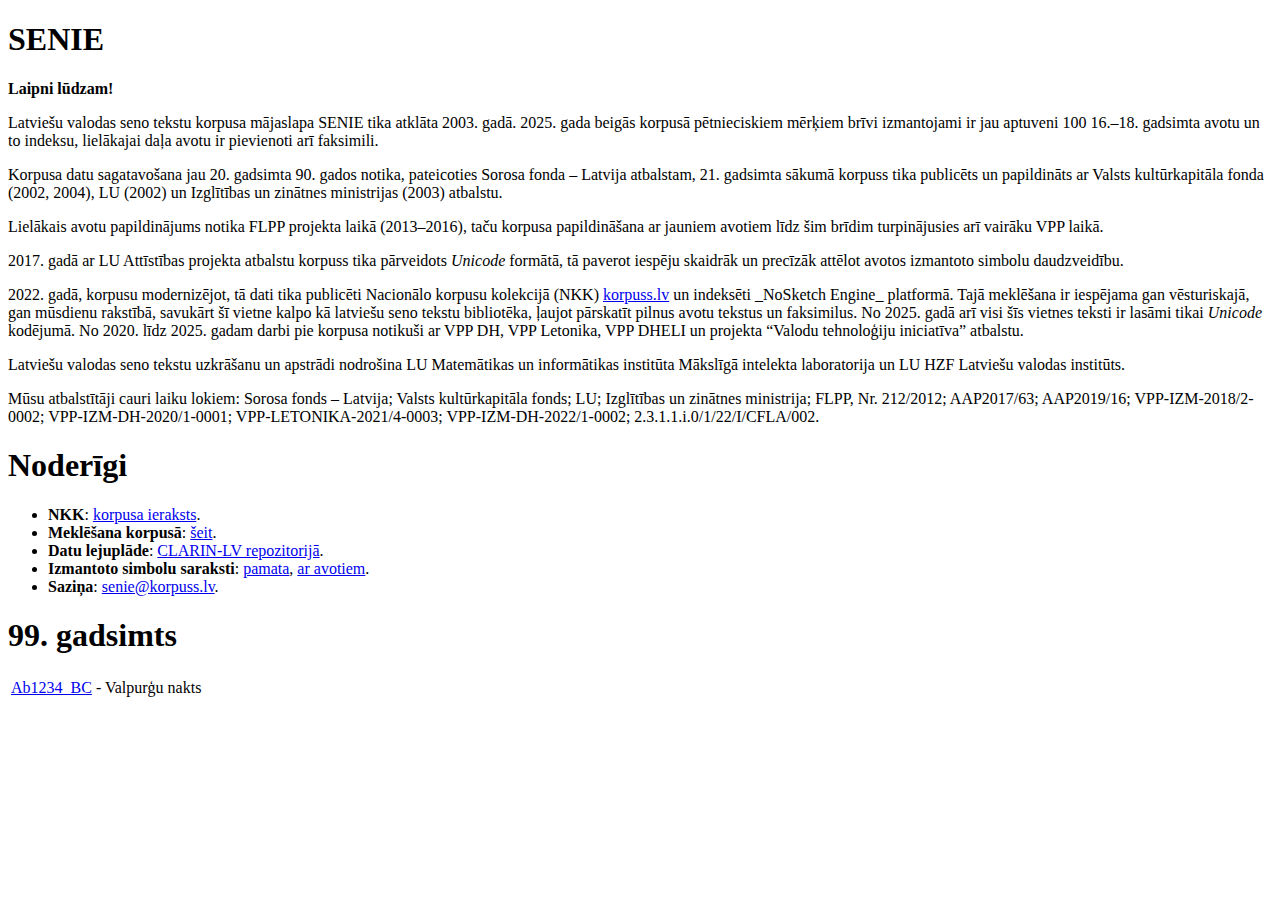
<file: src/main/resources/templates/index.html>
<!DOCTYPE html>
<html xmlns:th="http://www.thymeleaf.org" th:replace="~{layout :: page(~{::main})}">
<main>
  <section>
    <h1>SENIE</h1>
    <div>
    
      <p><strong>Laipni lūdzam!</strong>
      </p>
      <p>Latviešu valodas seno tekstu korpusa mājaslapa SENIE tika atklāta 2003.&nbsp;gadā.
        2025.&nbsp;gada beigās korpusā pētnieciskiem mērķiem brīvi izmantojami ir jau aptuveni 100
		16.&ndash;18. gadsimta avotu un to indeksu, lielākajai daļa avotu ir pievienoti arī faksimili.
	  </p>
      <p>Korpusa datu sagatavošana jau 20.&nbsp;gadsimta 90.&nbsp;gados notika, pateicoties Sorosa
	    fonda&nbsp;&ndash; Latvija atbalstam, 21.&nbsp;gadsimta sākumā korpuss tika publicēts un papildināts
		ar Valsts kultūrkapitāla fonda (2002, 2004), LU (2002) un Izglītības un zinātnes ministrijas (2003)
		atbalstu.
	  </p>
      <p>Lielākais avotu papildinājums notika FLPP projekta laikā (2013–2016), taču korpusa papildināšana ar
	    jauniem avotiem līdz šim brīdim turpinājusies arī vairāku VPP laikā.
	  </p>
	  <p>2017.&nbsp;gadā ar LU Attīstības projekta atbalstu korpuss tika pārveidots <em>Unicode</em> formātā,
	    tā paverot iespēju skaidrāk un precīzāk attēlot avotos izmantoto simbolu daudzveidību.
	  </p>
      <p>2022.&nbsp;gadā, korpusu modernizējot, tā dati tika publicēti Nacionālo korpusu kolekcijā (NKK)
	    <a href="https://korpuss.lv/" target="_blank">korpuss.lv</a> un indeksēti _NoSketch Engine_ platformā.
	    Tajā meklēšana ir iespējama gan vēsturiskajā, gan mūsdienu rakstībā,
		savukārt šī vietne kalpo kā latviešu seno tekstu bibliotēka, ļaujot pārskatīt pilnus avotu tekstus un
		faksimilus. No 2025.&nbsp;gadā arī visi šīs vietnes teksti ir lasāmi tikai <em>Unicode</em> kodējumā.
		No 2020. līdz 2025.&nbsp;gadam darbi pie korpusa notikuši ar VPP DH, VPP Letonika, VPP DHELI un
		projekta “Valodu tehnoloģiju iniciatīva” atbalstu.
	  </p>
      <p>Latviešu valodas seno tekstu uzkrāšanu un apstrādi nodrošina LU Matemātikas un informātikas institūta
        Mākslīgā intelekta laboratorija un LU HZF Latviešu valodas institūts.
      </p>
      <p>Mūsu atbalstītāji cauri laiku lokiem: Sorosa fonds&nbsp;&ndash; Latvija; Valsts kultūrkapitāla fonds;
        LU; Izglītības un zinātnes ministrija; FLPP, Nr. 212/2012; AAP2017/63; AAP2019/16; VPP-IZM-2018/2-0002;
		VPP-IZM-DH-2020/1-0001; VPP-LETONIKA-2021/4-0003; VPP-IZM-DH-2022/1-0002; 2.3.1.1.i.0/1/22/I/CFLA/002.
	  </p>
    </div>
  </section>
  <section>
    <h1>Noderīgi</h1>
    <div>
      <ul>
        <li>
          <strong>NKK</strong>:
          <a href="https://korpuss.lv/id/Senie" target="_blank">korpusa ieraksts</a>.
        </li>
        <li>
          <strong>Meklēšana korpusā</strong>:
          <a href="https://nosketch.korpuss.lv/#dashboard?corpname=senie_unicode" target="_blank">šeit</a>.
        </li>
        <li>
          <strong>Datu lejuplāde</strong>:
          <a href="http://hdl.handle.net/20.500.12574/90" target="_blank">CLARIN-LV repozitorijā</a>.
          <!-- TODO: atjaunināt, tiklīdz būs šī gada saite! -->
        </li>
        <li>
          <strong>Izmantoto simbolu saraksti</strong>: <a href="/symbols">pamata</a>,
          <a href="/symbols_full">ar avotiem</a>.
        </li>
        <li>
          <strong>Saziņa</strong>: <a href="mailto:senie@korpuss.lv">senie@korpuss.lv</a>.
        </li>
      </ul>
    </div>
  </section>
  <section th:each="century : ${booksByCentury}">
    <h1><span th:text="${century.key}">99</span>. gadsimts</h1>
    <table>
      <tr th:each="book: ${century.value}">
        <td class="address"><a href="/books/Ab1234_BC" th:href="${book.urlPath}" th:text="${book.displayCode}">Ab1234_BC</a></td>
        <td th:text="|- ${book.name}|">- Valpurģu nakts</td>
      </tr>
    </table>
  </section>
</main>
</html>
</file>
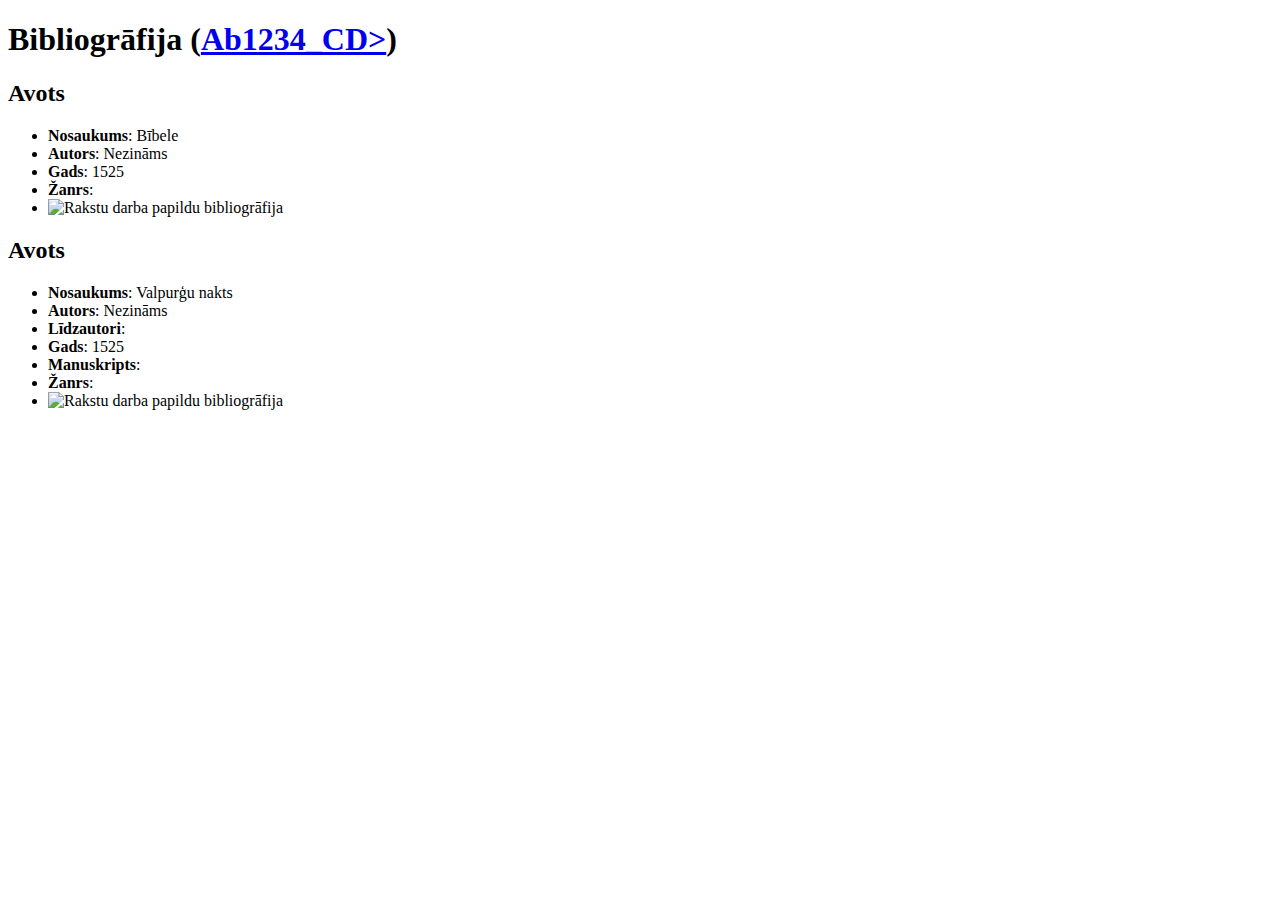
<file: src/main/resources/templates/biblio.html>
<!DOCTYPE html>
<html xmlns:th="http://www.thymeleaf.org" th:replace="~{layout :: page(~{::main})}">
<main id="biblio">
  <section>
    <h1>
      Bibliogrāfija (<a
            href="/book/Ab1234_BC" th:href="|/books/${currentBook.fullSourceCode}"
            th:text="${currentBook.fullSourceCode}">Ab1234_CD></a>)
    </h1>
    <div th:if="${collection} != null">
      <h2>Avots</h2>
      <ul>
        <li>
          <strong>Nosaukums</strong>:
          <span th:text="${collection.name}">Bībele</span>
        </li>
        <li th:if="${collectionTopAuthors} != null">
          <strong>Autors</strong>:
          <span th:text="${collectionTopAuthors}">Nezināms</span>
        </li>
        <li>
          <strong>Gads</strong>:
          <span th:text="${collectionDisplayYear}">1525</span>
        </li>
        <li th:if="${genres} != null">
          <strong>Žanrs</strong>:
          <span th:text="${genres}"/>
        </li>
        <li th:if="${biblioImage} != null">
          <a th:href="${biblioImage}">
            <img th:src="${biblioImage}"
                 alt="Rakstu darba papildu bibliogrāfija"
            >
          </a>
        </li>
      </ul>
    </div>
    <div>
      <h2 th:text="${collection} ? 'Sadaļa' : 'Avots'">Avots</h2>
      <ul>
        <li>
          <strong>Nosaukums</strong>:
          <span th:text="${currentBook.name}">Valpurģu nakts</span>
        </li>
        <li>
          <strong>Autors</strong>:
          <span th:text="${topAuthors}">Nezināms</span>
        </li>
        <li th:if="${otherAuthors}">
          <strong>Līdzautori</strong>:
          <span th:text="${otherAuthors}"></span>
        </li>
        <li>
          <strong>Gads</strong>:
          <span th:text="${displayYear}">1525</span>
        </li>
        <li>
          <strong>Manuskripts</strong>:
          <span th:text="${currentBook.manuscript} ? 'jā' : 'nē'"></span>
        </li>
        <li th:if="${genres} != null and ${collection} == null" >
          <strong>Žanrs</strong>:
          <span th:text="${genres}"/>
        </li>
        <li th:if="${biblioImage} != null and ${collection} == null" >
          <a th:href="${biblioImage}">
            <img th:src="${biblioImage}"
                 alt="Rakstu darba papildu bibliogrāfija"
            >
          </a>
        </li>
      </ul>
    </div>

  </section>
</main>
</html>
</file>
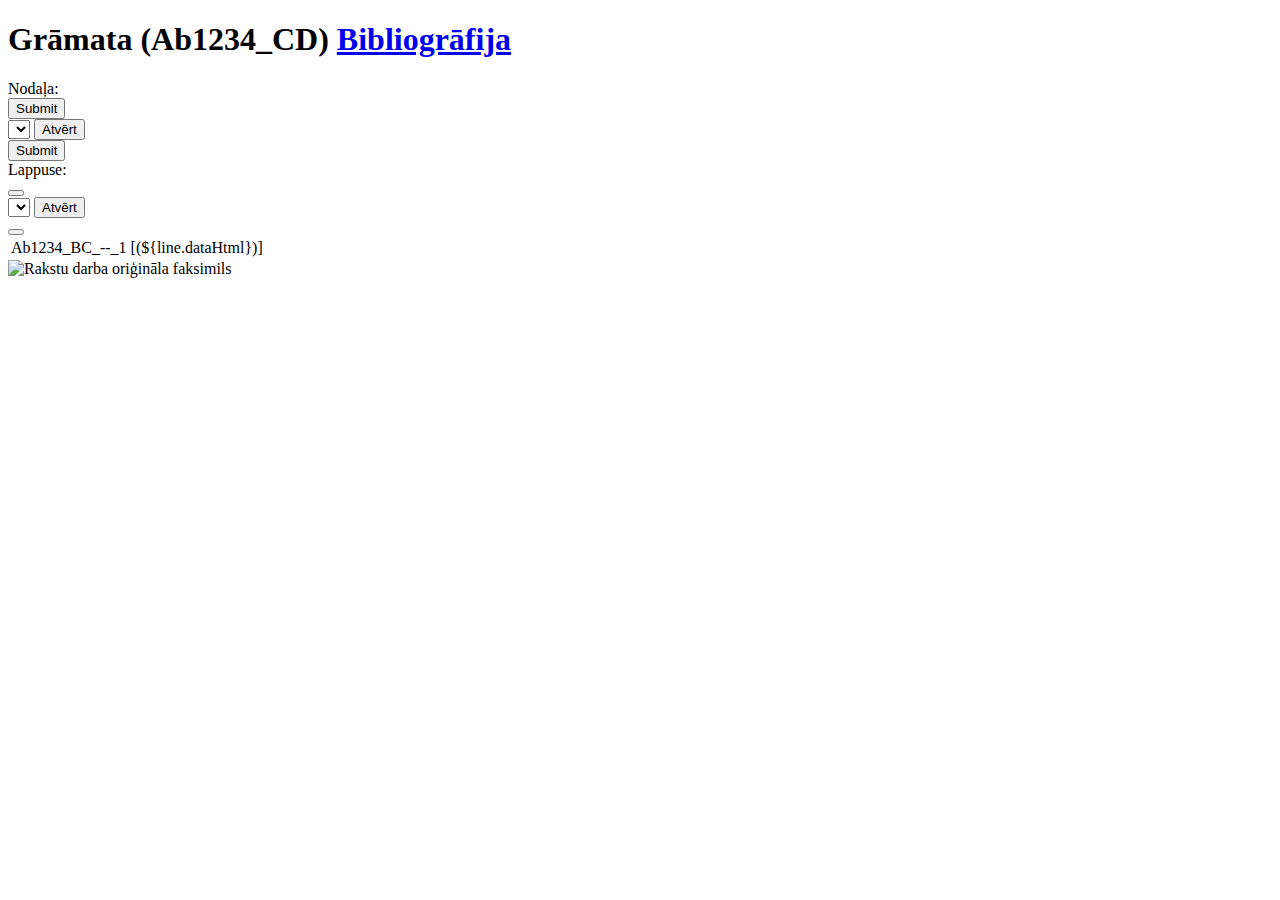
<file: src/main/resources/templates/book.html>
<!DOCTYPE html>
<html xmlns:th="http://www.thymeleaf.org" th:replace="~{layout :: page(~{::main})}">
<main id="book">
  <section>
    <h1>
      <span th:text="${pageTitle}">Grāmata (Ab1234_CD)</span>
      <span><a href="/biblio/Ab1234_BC" th:href="|/biblio/${currentBook.fullSourceCode}">Bibliogrāfija</a></span>
    </h1>
    <div class="page-nav">
      <!-- List of books (only for collections) -->
      <nav class="books" th:if="${collection} != null">
        <label for="bookSelector">Nodaļa:</label>
        <form class="nav-block" action="/goto" th:if="${prevBook} != null">
          <input type="submit" name="source" th:value="${prevBook.fullSourceCode}">
        </form>
        <form class="books nav-block" action="/goto">
          <select id="bookSelector" name="source">
            <option
              th:each="book : ${books}"
              th:value="${book.fullSourceCode}"
              th:text="${book.displayTitle}"
              th:selected="${book.fullSourceCode} == ${currentBook.fullSourceCode}"
            ></option>
          </select>
          <button type="submit">Atvērt</button>
        </form>
        <form class="nav-block" action="/goto" th:if="${nextBook} != null">
          <input type="submit" name="source" th:value="${nextBook.fullSourceCode}"/>
        </form>
      </nav>

      <!-- List of pages -->
      <nav class="pages" th:if="${pages} != null">
        <label for="pageSelector">Lappuse:</label>
        <form class="nav-block" action="/goto" th:if="${prevPage} != null">
          <input type="hidden" name="source" th:value="${currentBook.fullSourceCode}"/>
          <input type="hidden" name="page" th:value="${prevPage.linkName}">
          <button th:text="|Iepriekšējā (${prevPage.displayName})|"></button>
        </form>
        <form class="pages nav-block" action="/goto">
          <input type="hidden" name="source" th:value="${currentBook.fullSourceCode}"/>
          <select id="pageSelector" name="page">
            <option
              th:each="page : ${pages}"
              th:value="${page.linkName}"
              th:text="${page.displayName}"
              th:selected="${page.linkName} == ${currentPage.linkName}"
            ></option>
          </select>
          <button type="submit">Atvērt</button>
        </form>
        <form class="nav-block" action="/goto" th:if="${nextPage} != null">
          <input type="hidden" name="source" th:value="${currentBook.fullSourceCode}"/>
          <input type="hidden" name="page" th:value="${nextPage.linkName}">
          <button th:text="|Nākamā (${nextPage.displayName})|"></button>
        </form>
      </nav>
    </div>

    <!-- Page content -->
    <div id="pageContent" translate="no">
      <table>
        <tr th:each="line : ${lines}">
          <td class="address">
            <a
              th:id="${line.address}"
              th:href="|/goto?address=${line.address}"
              th:text="${line.address}"
            >Ab1234_BC_--_1</a>
          </td>
          <td>[(${line.dataHtml})]</td>
        </tr>
      </table>
      <div>
        <a th:if="${facsimile} != null" th:href="${facsimile}">
          <img
            th:if="${facsimile} != null"
            th:src="${facsimile}"
            alt="Rakstu darba oriģināla faksimils"
          >
        </a>
      </div>
    </div>

    <div class="page-nav">
      <nav th:insert="this :: .pages"></nav>
      <nav th:insert="this :: .books"></nav>
    </div>

  </section>
</main>
</html>
</file>
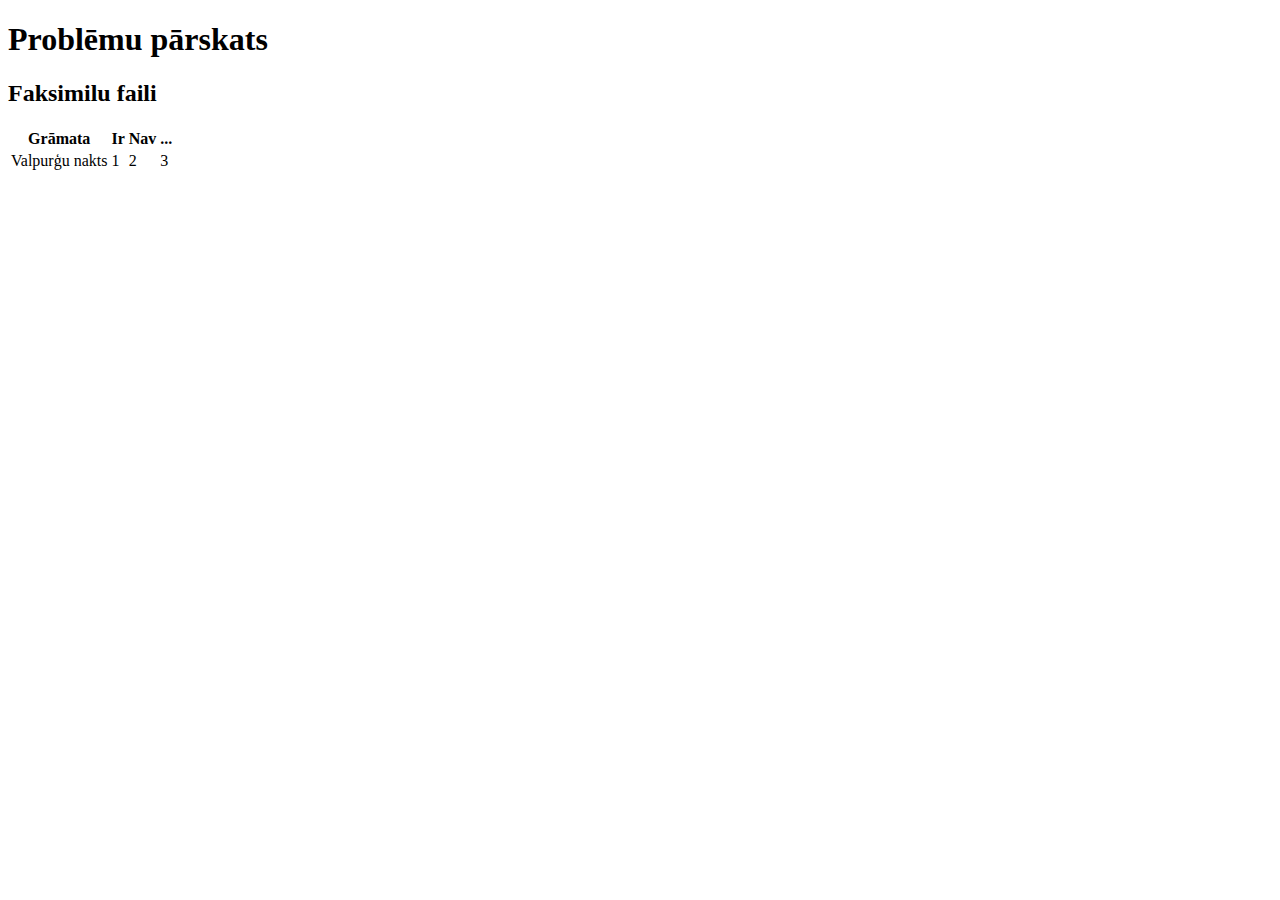
<file: src/main/resources/templates/diagnostics.html>
<!DOCTYPE html>
<html xmlns:th="http://www.thymeleaf.org" th:replace="~{layout :: page(~{::main})}">
<main id="diagnostics">
  <section>
    <h1>Problēmu pārskats</h1>
    <h2>Faksimilu faili</h2>
    <table>
      <tr>
        <th>Grāmata</th>
        <th title="Atrasto faksimilu skaits">Ir</th>
        <th title="Trūkstošo faksimilu skaits">Nav</th>
        <th title="Vēl nepārbaudīto faksimilu skaits">...</th>
      </tr>
      <tr th:each="summary: ${summaries}">
        <td th:text="${summary.source}">Valpurģu nakts</td>
        <td th:text="${summary.foundDisplay}">1</td>
        <td th:text="${summary.missingDisplay}">2</td>
        <td th:text="${summary.needsLookupCount}">3</td>
      </tr>
    </table>
  </section>
</main>
</html>
</file>
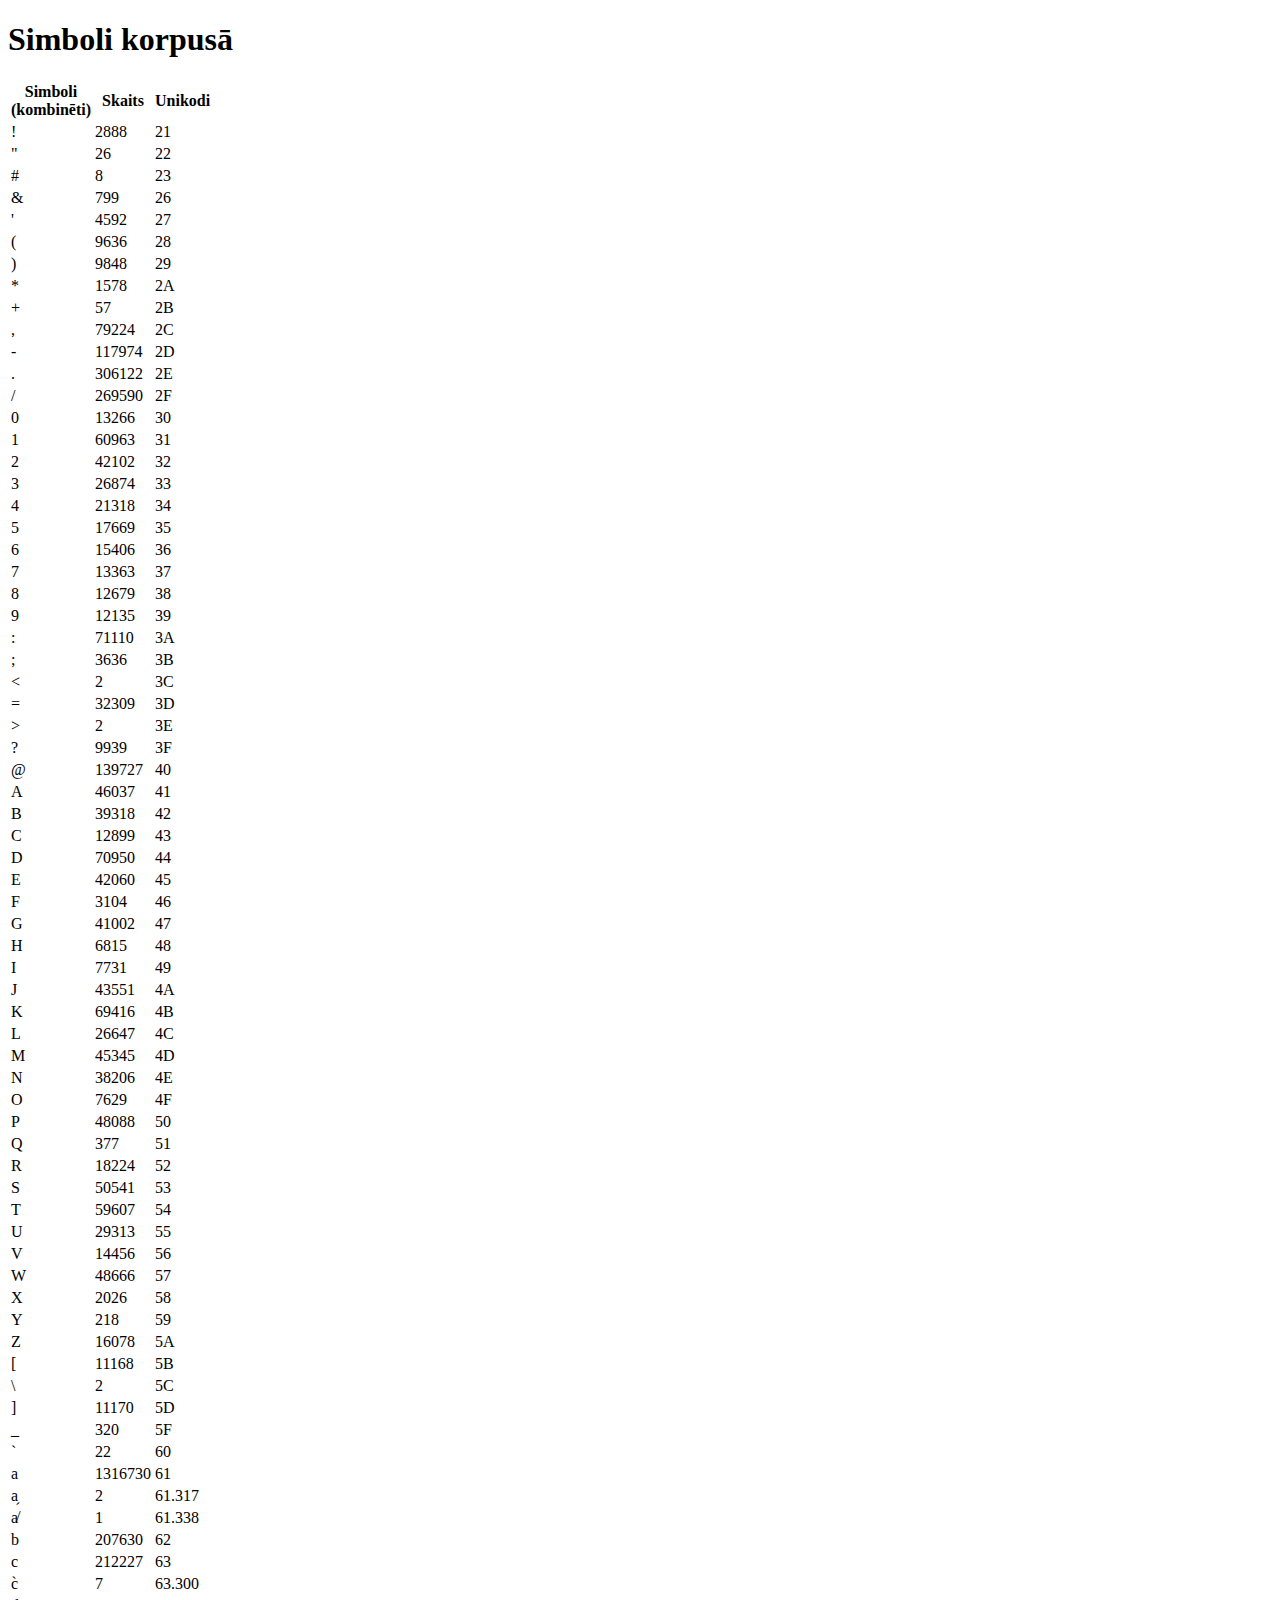
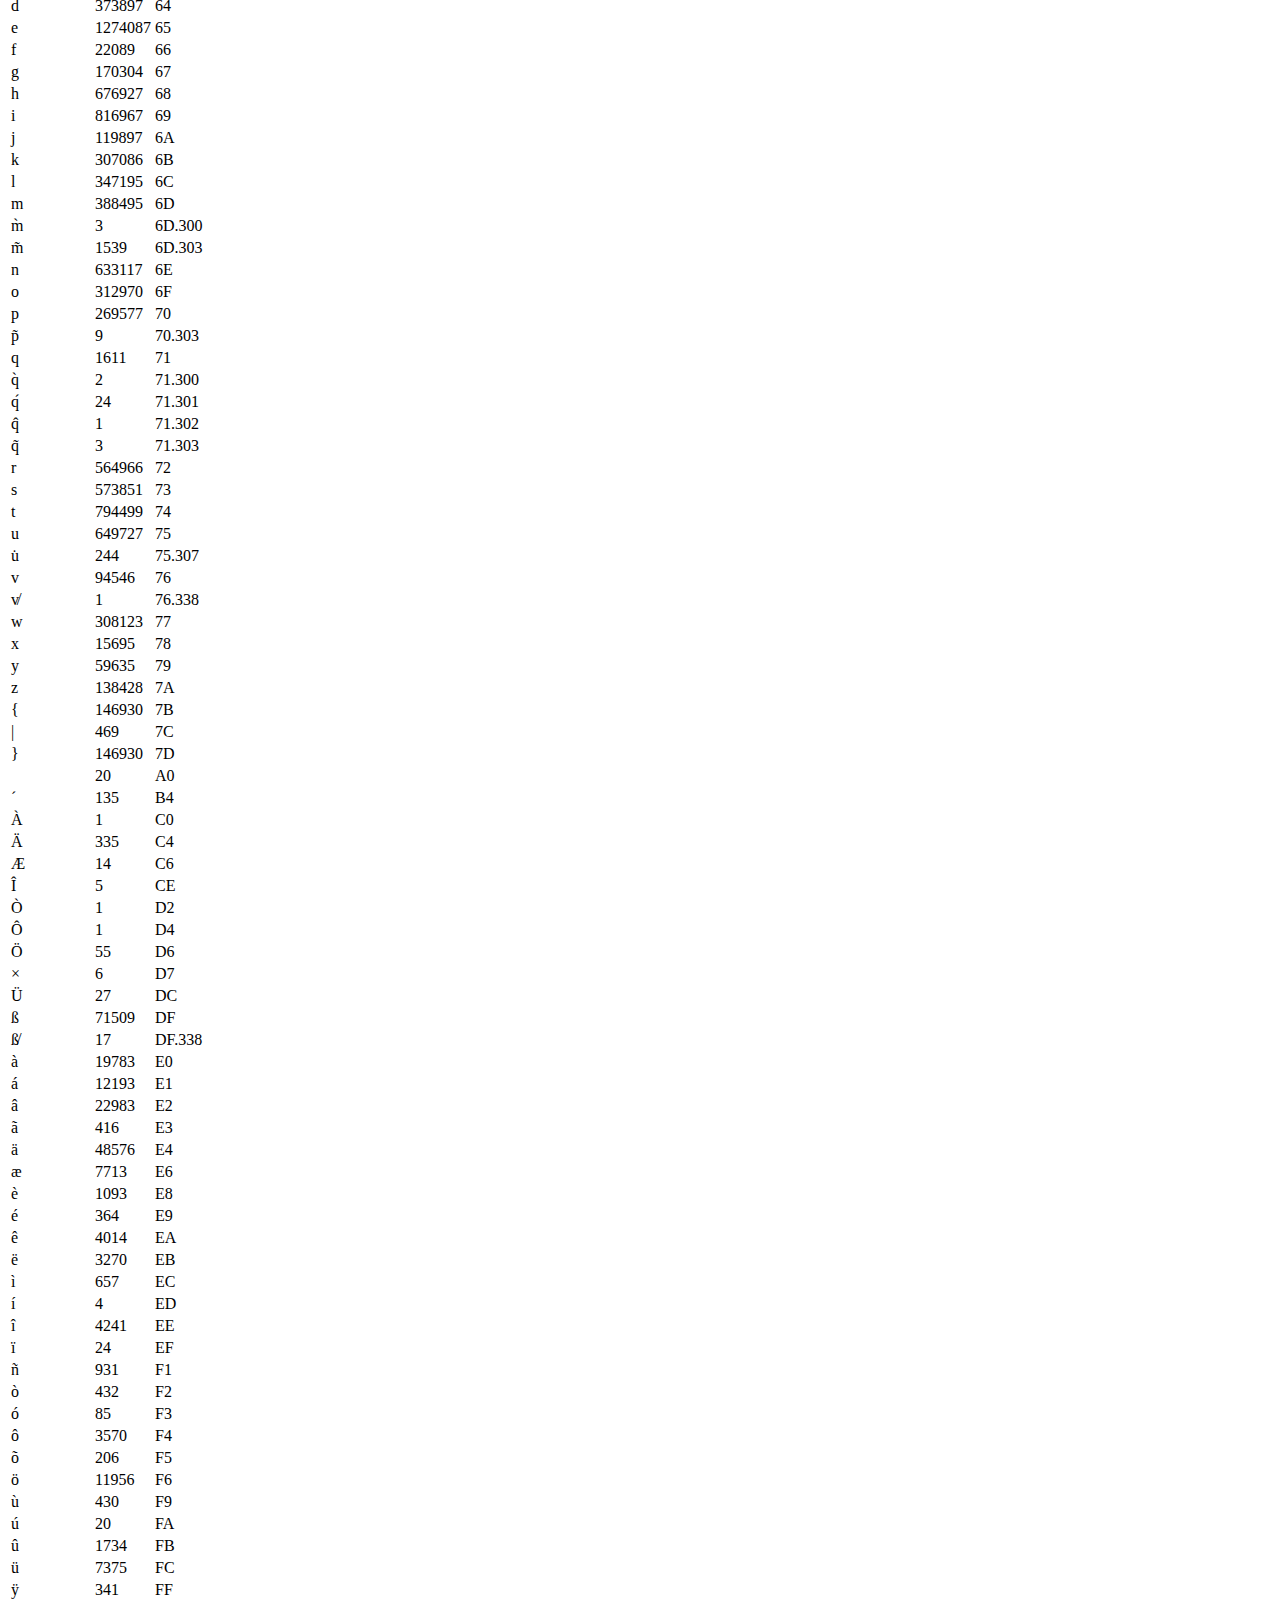
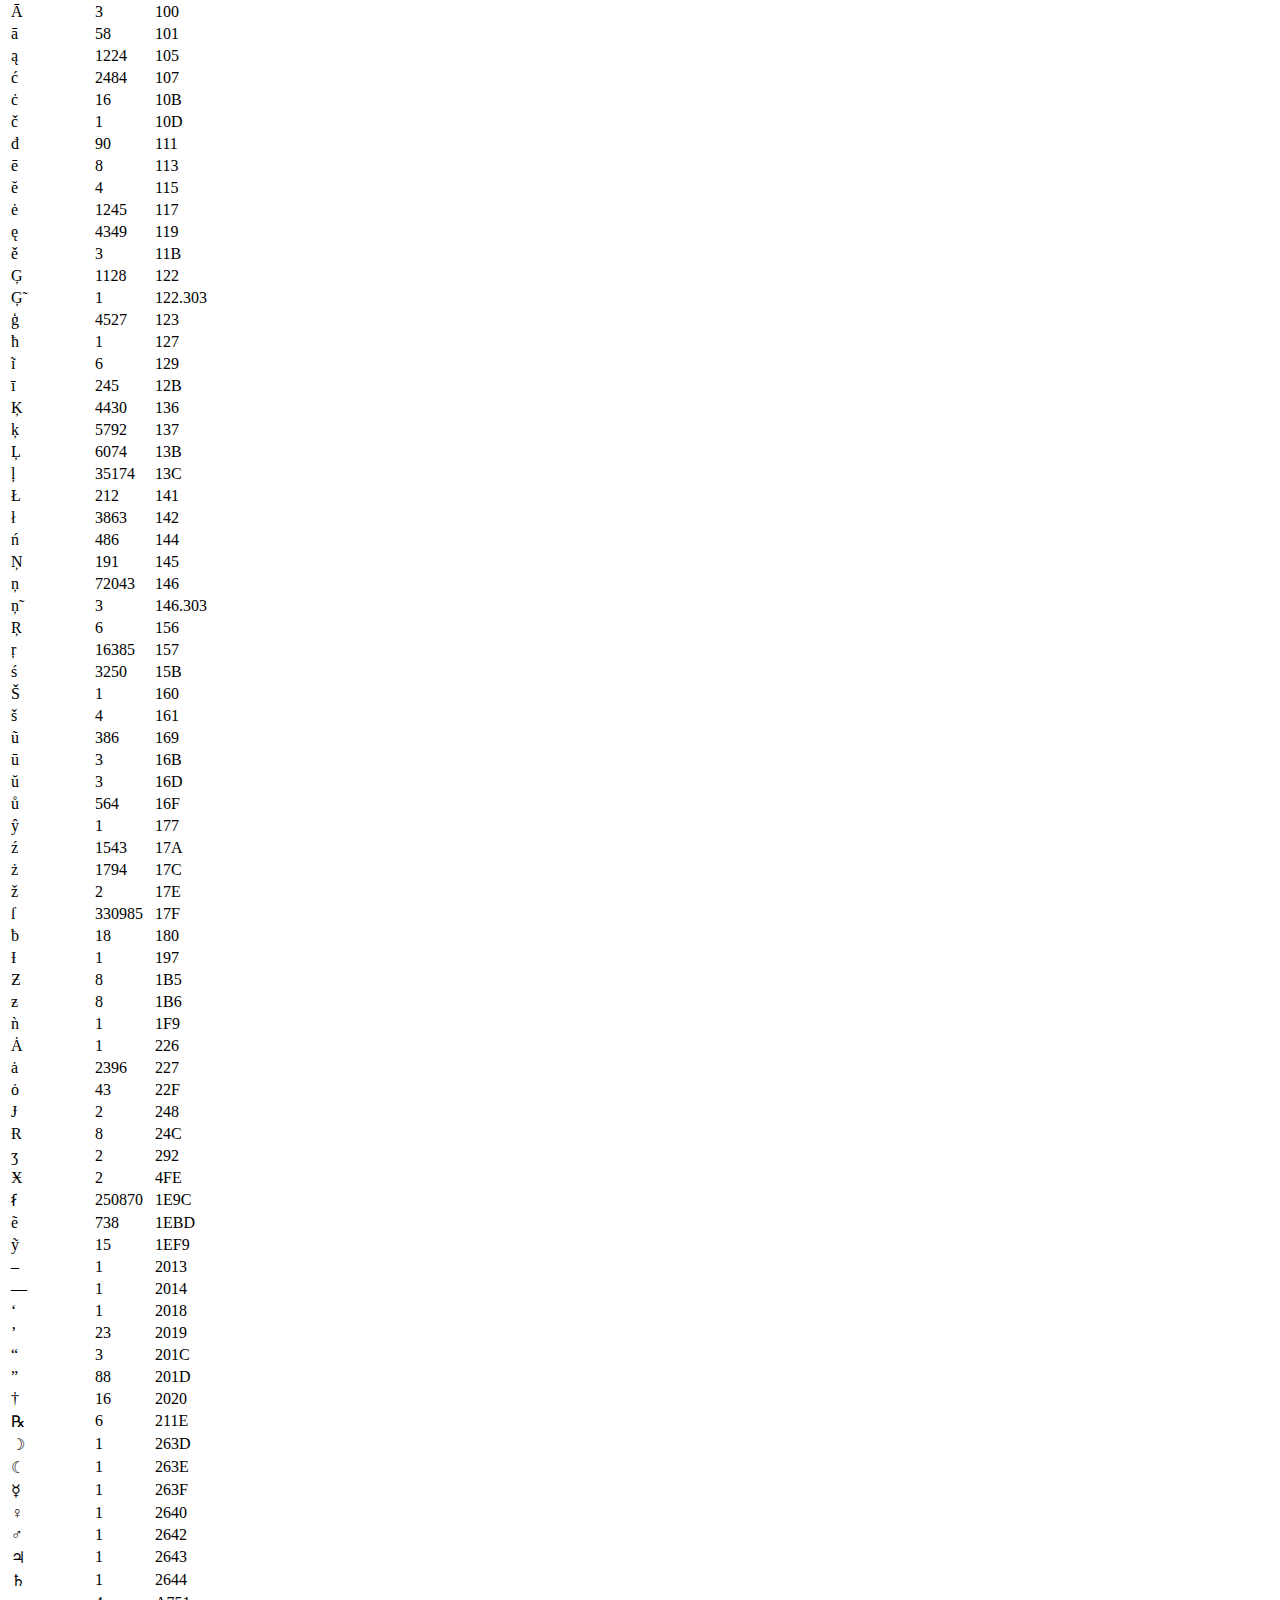
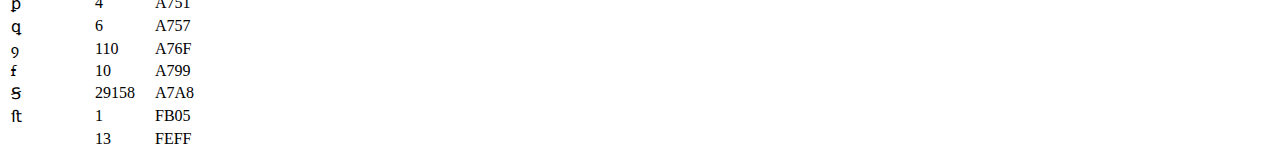
<file: src/main/resources/templates/symbols.html>
<!DOCTYPE html>
<html xmlns:th="http://www.thymeleaf.org" th:replace="~{layout :: page(~{::main})}">
<main>
 <section>
  <h1>Simboli korpusā</h1>
  <div>
  <table class="symbol-table">
   <tr><th>Simboli<br/>(kombinēti)</th><th>Skaits</th><th>Unikodi</th></tr>
   <tr><td class="symbol">!</td><td class="count">2888</td><td class="count">21</td></tr>
   <tr><td class="symbol">&quot;</td><td class="count">26</td><td class="count">22</td></tr>
   <tr><td class="symbol">#</td><td class="count">8</td><td class="count">23</td></tr>
   <tr><td class="symbol">&amp;</td><td class="count">799</td><td class="count">26</td></tr>
   <tr><td class="symbol">'</td><td class="count">4592</td><td class="count">27</td></tr>
   <tr><td class="symbol">(</td><td class="count">9636</td><td class="count">28</td></tr>
   <tr><td class="symbol">)</td><td class="count">9848</td><td class="count">29</td></tr>
   <tr><td class="symbol">*</td><td class="count">1578</td><td class="count">2A</td></tr>
   <tr><td class="symbol">+</td><td class="count">57</td><td class="count">2B</td></tr>
   <tr><td class="symbol">,</td><td class="count">79224</td><td class="count">2C</td></tr>
   <tr><td class="symbol">-</td><td class="count">117974</td><td class="count">2D</td></tr>
   <tr><td class="symbol">.</td><td class="count">306122</td><td class="count">2E</td></tr>
   <tr><td class="symbol">/</td><td class="count">269590</td><td class="count">2F</td></tr>
   <tr><td class="symbol">0</td><td class="count">13266</td><td class="count">30</td></tr>
   <tr><td class="symbol">1</td><td class="count">60963</td><td class="count">31</td></tr>
   <tr><td class="symbol">2</td><td class="count">42102</td><td class="count">32</td></tr>
   <tr><td class="symbol">3</td><td class="count">26874</td><td class="count">33</td></tr>
   <tr><td class="symbol">4</td><td class="count">21318</td><td class="count">34</td></tr>
   <tr><td class="symbol">5</td><td class="count">17669</td><td class="count">35</td></tr>
   <tr><td class="symbol">6</td><td class="count">15406</td><td class="count">36</td></tr>
   <tr><td class="symbol">7</td><td class="count">13363</td><td class="count">37</td></tr>
   <tr><td class="symbol">8</td><td class="count">12679</td><td class="count">38</td></tr>
   <tr><td class="symbol">9</td><td class="count">12135</td><td class="count">39</td></tr>
   <tr><td class="symbol">:</td><td class="count">71110</td><td class="count">3A</td></tr>
   <tr><td class="symbol">;</td><td class="count">3636</td><td class="count">3B</td></tr>
   <tr><td class="symbol">&lt;</td><td class="count">2</td><td class="count">3C</td></tr>
   <tr><td class="symbol">=</td><td class="count">32309</td><td class="count">3D</td></tr>
   <tr><td class="symbol">&gt;</td><td class="count">2</td><td class="count">3E</td></tr>
   <tr><td class="symbol">?</td><td class="count">9939</td><td class="count">3F</td></tr>
   <tr><td class="symbol">@</td><td class="count">139727</td><td class="count">40</td></tr>
   <tr><td class="symbol">A</td><td class="count">46037</td><td class="count">41</td></tr>
   <tr><td class="symbol">B</td><td class="count">39318</td><td class="count">42</td></tr>
   <tr><td class="symbol">C</td><td class="count">12899</td><td class="count">43</td></tr>
   <tr><td class="symbol">D</td><td class="count">70950</td><td class="count">44</td></tr>
   <tr><td class="symbol">E</td><td class="count">42060</td><td class="count">45</td></tr>
   <tr><td class="symbol">F</td><td class="count">3104</td><td class="count">46</td></tr>
   <tr><td class="symbol">G</td><td class="count">41002</td><td class="count">47</td></tr>
   <tr><td class="symbol">H</td><td class="count">6815</td><td class="count">48</td></tr>
   <tr><td class="symbol">I</td><td class="count">7731</td><td class="count">49</td></tr>
   <tr><td class="symbol">J</td><td class="count">43551</td><td class="count">4A</td></tr>
   <tr><td class="symbol">K</td><td class="count">69416</td><td class="count">4B</td></tr>
   <tr><td class="symbol">L</td><td class="count">26647</td><td class="count">4C</td></tr>
   <tr><td class="symbol">M</td><td class="count">45345</td><td class="count">4D</td></tr>
   <tr><td class="symbol">N</td><td class="count">38206</td><td class="count">4E</td></tr>
   <tr><td class="symbol">O</td><td class="count">7629</td><td class="count">4F</td></tr>
   <tr><td class="symbol">P</td><td class="count">48088</td><td class="count">50</td></tr>
   <tr><td class="symbol">Q</td><td class="count">377</td><td class="count">51</td></tr>
   <tr><td class="symbol">R</td><td class="count">18224</td><td class="count">52</td></tr>
   <tr><td class="symbol">S</td><td class="count">50541</td><td class="count">53</td></tr>
   <tr><td class="symbol">T</td><td class="count">59607</td><td class="count">54</td></tr>
   <tr><td class="symbol">U</td><td class="count">29313</td><td class="count">55</td></tr>
   <tr><td class="symbol">V</td><td class="count">14456</td><td class="count">56</td></tr>
   <tr><td class="symbol">W</td><td class="count">48666</td><td class="count">57</td></tr>
   <tr><td class="symbol">X</td><td class="count">2026</td><td class="count">58</td></tr>
   <tr><td class="symbol">Y</td><td class="count">218</td><td class="count">59</td></tr>
   <tr><td class="symbol">Z</td><td class="count">16078</td><td class="count">5A</td></tr>
   <tr><td class="symbol">[</td><td class="count">11168</td><td class="count">5B</td></tr>
   <tr><td class="symbol">\</td><td class="count">2</td><td class="count">5C</td></tr>
   <tr><td class="symbol">]</td><td class="count">11170</td><td class="count">5D</td></tr>
   <tr><td class="symbol">_</td><td class="count">320</td><td class="count">5F</td></tr>
   <tr><td class="symbol">`</td><td class="count">22</td><td class="count">60</td></tr>
   <tr><td class="symbol">a</td><td class="count">1316730</td><td class="count">61</td></tr>
   <tr><td class="symbol">a̗</td><td class="count">2</td><td class="count">61.317</td></tr>
   <tr><td class="symbol">a̸</td><td class="count">1</td><td class="count">61.338</td></tr>
   <tr><td class="symbol">b</td><td class="count">207630</td><td class="count">62</td></tr>
   <tr><td class="symbol">c</td><td class="count">212227</td><td class="count">63</td></tr>
   <tr><td class="symbol">c̀</td><td class="count">7</td><td class="count">63.300</td></tr>
   <tr><td class="symbol">d</td><td class="count">373897</td><td class="count">64</td></tr>
   <tr><td class="symbol">e</td><td class="count">1274087</td><td class="count">65</td></tr>
   <tr><td class="symbol">f</td><td class="count">22089</td><td class="count">66</td></tr>
   <tr><td class="symbol">g</td><td class="count">170304</td><td class="count">67</td></tr>
   <tr><td class="symbol">h</td><td class="count">676927</td><td class="count">68</td></tr>
   <tr><td class="symbol">i</td><td class="count">816967</td><td class="count">69</td></tr>
   <tr><td class="symbol">j</td><td class="count">119897</td><td class="count">6A</td></tr>
   <tr><td class="symbol">k</td><td class="count">307086</td><td class="count">6B</td></tr>
   <tr><td class="symbol">l</td><td class="count">347195</td><td class="count">6C</td></tr>
   <tr><td class="symbol">m</td><td class="count">388495</td><td class="count">6D</td></tr>
   <tr><td class="symbol">m̀</td><td class="count">3</td><td class="count">6D.300</td></tr>
   <tr><td class="symbol">m̃</td><td class="count">1539</td><td class="count">6D.303</td></tr>
   <tr><td class="symbol">n</td><td class="count">633117</td><td class="count">6E</td></tr>
   <tr><td class="symbol">o</td><td class="count">312970</td><td class="count">6F</td></tr>
   <tr><td class="symbol">p</td><td class="count">269577</td><td class="count">70</td></tr>
   <tr><td class="symbol">p̃</td><td class="count">9</td><td class="count">70.303</td></tr>
   <tr><td class="symbol">q</td><td class="count">1611</td><td class="count">71</td></tr>
   <tr><td class="symbol">q̀</td><td class="count">2</td><td class="count">71.300</td></tr>
   <tr><td class="symbol">q́</td><td class="count">24</td><td class="count">71.301</td></tr>
   <tr><td class="symbol">q̂</td><td class="count">1</td><td class="count">71.302</td></tr>
   <tr><td class="symbol">q̃</td><td class="count">3</td><td class="count">71.303</td></tr>
   <tr><td class="symbol">r</td><td class="count">564966</td><td class="count">72</td></tr>
   <tr><td class="symbol">s</td><td class="count">573851</td><td class="count">73</td></tr>
   <tr><td class="symbol">t</td><td class="count">794499</td><td class="count">74</td></tr>
   <tr><td class="symbol">u</td><td class="count">649727</td><td class="count">75</td></tr>
   <tr><td class="symbol">u̇</td><td class="count">244</td><td class="count">75.307</td></tr>
   <tr><td class="symbol">v</td><td class="count">94546</td><td class="count">76</td></tr>
   <tr><td class="symbol">v̸</td><td class="count">1</td><td class="count">76.338</td></tr>
   <tr><td class="symbol">w</td><td class="count">308123</td><td class="count">77</td></tr>
   <tr><td class="symbol">x</td><td class="count">15695</td><td class="count">78</td></tr>
   <tr><td class="symbol">y</td><td class="count">59635</td><td class="count">79</td></tr>
   <tr><td class="symbol">z</td><td class="count">138428</td><td class="count">7A</td></tr>
   <tr><td class="symbol">{</td><td class="count">146930</td><td class="count">7B</td></tr>
   <tr><td class="symbol">|</td><td class="count">469</td><td class="count">7C</td></tr>
   <tr><td class="symbol">}</td><td class="count">146930</td><td class="count">7D</td></tr>
   <tr><td class="symbol"> </td><td class="count">20</td><td class="count">A0</td></tr>
   <tr><td class="symbol">´</td><td class="count">135</td><td class="count">B4</td></tr>
   <tr><td class="symbol">À</td><td class="count">1</td><td class="count">C0</td></tr>
   <tr><td class="symbol">Ä</td><td class="count">335</td><td class="count">C4</td></tr>
   <tr><td class="symbol">Æ</td><td class="count">14</td><td class="count">C6</td></tr>
   <tr><td class="symbol">Î</td><td class="count">5</td><td class="count">CE</td></tr>
   <tr><td class="symbol">Ò</td><td class="count">1</td><td class="count">D2</td></tr>
   <tr><td class="symbol">Ô</td><td class="count">1</td><td class="count">D4</td></tr>
   <tr><td class="symbol">Ö</td><td class="count">55</td><td class="count">D6</td></tr>
   <tr><td class="symbol">×</td><td class="count">6</td><td class="count">D7</td></tr>
   <tr><td class="symbol">Ü</td><td class="count">27</td><td class="count">DC</td></tr>
   <tr><td class="symbol">ß</td><td class="count">71509</td><td class="count">DF</td></tr>
   <tr><td class="symbol">ß̸</td><td class="count">17</td><td class="count">DF.338</td></tr>
   <tr><td class="symbol">à</td><td class="count">19783</td><td class="count">E0</td></tr>
   <tr><td class="symbol">á</td><td class="count">12193</td><td class="count">E1</td></tr>
   <tr><td class="symbol">â</td><td class="count">22983</td><td class="count">E2</td></tr>
   <tr><td class="symbol">ã</td><td class="count">416</td><td class="count">E3</td></tr>
   <tr><td class="symbol">ä</td><td class="count">48576</td><td class="count">E4</td></tr>
   <tr><td class="symbol">æ</td><td class="count">7713</td><td class="count">E6</td></tr>
   <tr><td class="symbol">è</td><td class="count">1093</td><td class="count">E8</td></tr>
   <tr><td class="symbol">é</td><td class="count">364</td><td class="count">E9</td></tr>
   <tr><td class="symbol">ê</td><td class="count">4014</td><td class="count">EA</td></tr>
   <tr><td class="symbol">ë</td><td class="count">3270</td><td class="count">EB</td></tr>
   <tr><td class="symbol">ì</td><td class="count">657</td><td class="count">EC</td></tr>
   <tr><td class="symbol">í</td><td class="count">4</td><td class="count">ED</td></tr>
   <tr><td class="symbol">î</td><td class="count">4241</td><td class="count">EE</td></tr>
   <tr><td class="symbol">ï</td><td class="count">24</td><td class="count">EF</td></tr>
   <tr><td class="symbol">ñ</td><td class="count">931</td><td class="count">F1</td></tr>
   <tr><td class="symbol">ò</td><td class="count">432</td><td class="count">F2</td></tr>
   <tr><td class="symbol">ó</td><td class="count">85</td><td class="count">F3</td></tr>
   <tr><td class="symbol">ô</td><td class="count">3570</td><td class="count">F4</td></tr>
   <tr><td class="symbol">õ</td><td class="count">206</td><td class="count">F5</td></tr>
   <tr><td class="symbol">ö</td><td class="count">11956</td><td class="count">F6</td></tr>
   <tr><td class="symbol">ù</td><td class="count">430</td><td class="count">F9</td></tr>
   <tr><td class="symbol">ú</td><td class="count">20</td><td class="count">FA</td></tr>
   <tr><td class="symbol">û</td><td class="count">1734</td><td class="count">FB</td></tr>
   <tr><td class="symbol">ü</td><td class="count">7375</td><td class="count">FC</td></tr>
   <tr><td class="symbol">ÿ</td><td class="count">341</td><td class="count">FF</td></tr>
   <tr><td class="symbol">Ā</td><td class="count">3</td><td class="count">100</td></tr>
   <tr><td class="symbol">ā</td><td class="count">58</td><td class="count">101</td></tr>
   <tr><td class="symbol">ą</td><td class="count">1224</td><td class="count">105</td></tr>
   <tr><td class="symbol">ć</td><td class="count">2484</td><td class="count">107</td></tr>
   <tr><td class="symbol">ċ</td><td class="count">16</td><td class="count">10B</td></tr>
   <tr><td class="symbol">č</td><td class="count">1</td><td class="count">10D</td></tr>
   <tr><td class="symbol">đ</td><td class="count">90</td><td class="count">111</td></tr>
   <tr><td class="symbol">ē</td><td class="count">8</td><td class="count">113</td></tr>
   <tr><td class="symbol">ĕ</td><td class="count">4</td><td class="count">115</td></tr>
   <tr><td class="symbol">ė</td><td class="count">1245</td><td class="count">117</td></tr>
   <tr><td class="symbol">ę</td><td class="count">4349</td><td class="count">119</td></tr>
   <tr><td class="symbol">ě</td><td class="count">3</td><td class="count">11B</td></tr>
   <tr><td class="symbol">Ģ</td><td class="count">1128</td><td class="count">122</td></tr>
   <tr><td class="symbol">Ģ̃</td><td class="count">1</td><td class="count">122.303</td></tr>
   <tr><td class="symbol">ģ</td><td class="count">4527</td><td class="count">123</td></tr>
   <tr><td class="symbol">ħ</td><td class="count">1</td><td class="count">127</td></tr>
   <tr><td class="symbol">ĩ</td><td class="count">6</td><td class="count">129</td></tr>
   <tr><td class="symbol">ī</td><td class="count">245</td><td class="count">12B</td></tr>
   <tr><td class="symbol">Ķ</td><td class="count">4430</td><td class="count">136</td></tr>
   <tr><td class="symbol">ķ</td><td class="count">5792</td><td class="count">137</td></tr>
   <tr><td class="symbol">Ļ</td><td class="count">6074</td><td class="count">13B</td></tr>
   <tr><td class="symbol">ļ</td><td class="count">35174</td><td class="count">13C</td></tr>
   <tr><td class="symbol">Ł</td><td class="count">212</td><td class="count">141</td></tr>
   <tr><td class="symbol">ł</td><td class="count">3863</td><td class="count">142</td></tr>
   <tr><td class="symbol">ń</td><td class="count">486</td><td class="count">144</td></tr>
   <tr><td class="symbol">Ņ</td><td class="count">191</td><td class="count">145</td></tr>
   <tr><td class="symbol">ņ</td><td class="count">72043</td><td class="count">146</td></tr>
   <tr><td class="symbol">ņ̃</td><td class="count">3</td><td class="count">146.303</td></tr>
   <tr><td class="symbol">Ŗ</td><td class="count">6</td><td class="count">156</td></tr>
   <tr><td class="symbol">ŗ</td><td class="count">16385</td><td class="count">157</td></tr>
   <tr><td class="symbol">ś</td><td class="count">3250</td><td class="count">15B</td></tr>
   <tr><td class="symbol">Š</td><td class="count">1</td><td class="count">160</td></tr>
   <tr><td class="symbol">š</td><td class="count">4</td><td class="count">161</td></tr>
   <tr><td class="symbol">ũ</td><td class="count">386</td><td class="count">169</td></tr>
   <tr><td class="symbol">ū</td><td class="count">3</td><td class="count">16B</td></tr>
   <tr><td class="symbol">ŭ</td><td class="count">3</td><td class="count">16D</td></tr>
   <tr><td class="symbol">ů</td><td class="count">564</td><td class="count">16F</td></tr>
   <tr><td class="symbol">ŷ</td><td class="count">1</td><td class="count">177</td></tr>
   <tr><td class="symbol">ź</td><td class="count">1543</td><td class="count">17A</td></tr>
   <tr><td class="symbol">ż</td><td class="count">1794</td><td class="count">17C</td></tr>
   <tr><td class="symbol">ž</td><td class="count">2</td><td class="count">17E</td></tr>
   <tr><td class="symbol">ſ</td><td class="count">330985</td><td class="count">17F</td></tr>
   <tr><td class="symbol">ƀ</td><td class="count">18</td><td class="count">180</td></tr>
   <tr><td class="symbol">Ɨ</td><td class="count">1</td><td class="count">197</td></tr>
   <tr><td class="symbol">Ƶ</td><td class="count">8</td><td class="count">1B5</td></tr>
   <tr><td class="symbol">ƶ</td><td class="count">8</td><td class="count">1B6</td></tr>
   <tr><td class="symbol">ǹ</td><td class="count">1</td><td class="count">1F9</td></tr>
   <tr><td class="symbol">Ȧ</td><td class="count">1</td><td class="count">226</td></tr>
   <tr><td class="symbol">ȧ</td><td class="count">2396</td><td class="count">227</td></tr>
   <tr><td class="symbol">ȯ</td><td class="count">43</td><td class="count">22F</td></tr>
   <tr><td class="symbol">Ɉ</td><td class="count">2</td><td class="count">248</td></tr>
   <tr><td class="symbol">Ɍ</td><td class="count">8</td><td class="count">24C</td></tr>
   <tr><td class="symbol">ʒ</td><td class="count">2</td><td class="count">292</td></tr>
   <tr><td class="symbol">Ӿ</td><td class="count">2</td><td class="count">4FE</td></tr>
   <tr><td class="symbol">ẜ</td><td class="count">250870</td><td class="count">1E9C</td></tr>
   <tr><td class="symbol">ẽ</td><td class="count">738</td><td class="count">1EBD</td></tr>
   <tr><td class="symbol">ỹ</td><td class="count">15</td><td class="count">1EF9</td></tr>
   <tr><td class="symbol">–</td><td class="count">1</td><td class="count">2013</td></tr>
   <tr><td class="symbol">—</td><td class="count">1</td><td class="count">2014</td></tr>
   <tr><td class="symbol">‘</td><td class="count">1</td><td class="count">2018</td></tr>
   <tr><td class="symbol">’</td><td class="count">23</td><td class="count">2019</td></tr>
   <tr><td class="symbol">“</td><td class="count">3</td><td class="count">201C</td></tr>
   <tr><td class="symbol">”</td><td class="count">88</td><td class="count">201D</td></tr>
   <tr><td class="symbol">†</td><td class="count">16</td><td class="count">2020</td></tr>
   <tr><td class="symbol">℞</td><td class="count">6</td><td class="count">211E</td></tr>
   <tr><td class="symbol">☽</td><td class="count">1</td><td class="count">263D</td></tr>
   <tr><td class="symbol">☾</td><td class="count">1</td><td class="count">263E</td></tr>
   <tr><td class="symbol">☿</td><td class="count">1</td><td class="count">263F</td></tr>
   <tr><td class="symbol">♀</td><td class="count">1</td><td class="count">2640</td></tr>
   <tr><td class="symbol">♂</td><td class="count">1</td><td class="count">2642</td></tr>
   <tr><td class="symbol">♃</td><td class="count">1</td><td class="count">2643</td></tr>
   <tr><td class="symbol">♄</td><td class="count">1</td><td class="count">2644</td></tr>
   <tr><td class="symbol">ꝑ</td><td class="count">4</td><td class="count">A751</td></tr>
   <tr><td class="symbol">ꝗ</td><td class="count">6</td><td class="count">A757</td></tr>
   <tr><td class="symbol">ꝯ</td><td class="count">110</td><td class="count">A76F</td></tr>
   <tr><td class="symbol">ꞙ</td><td class="count">10</td><td class="count">A799</td></tr>
   <tr><td class="symbol">Ꞩ</td><td class="count">29158</td><td class="count">A7A8</td></tr>
   <tr><td class="symbol">ﬅ</td><td class="count">1</td><td class="count">FB05</td></tr>
   <tr><td class="symbol">﻿</td><td class="count">13</td><td class="count">FEFF</td></tr>
  </table>
  </div>
 </section>
</main>
</html>
</file>
